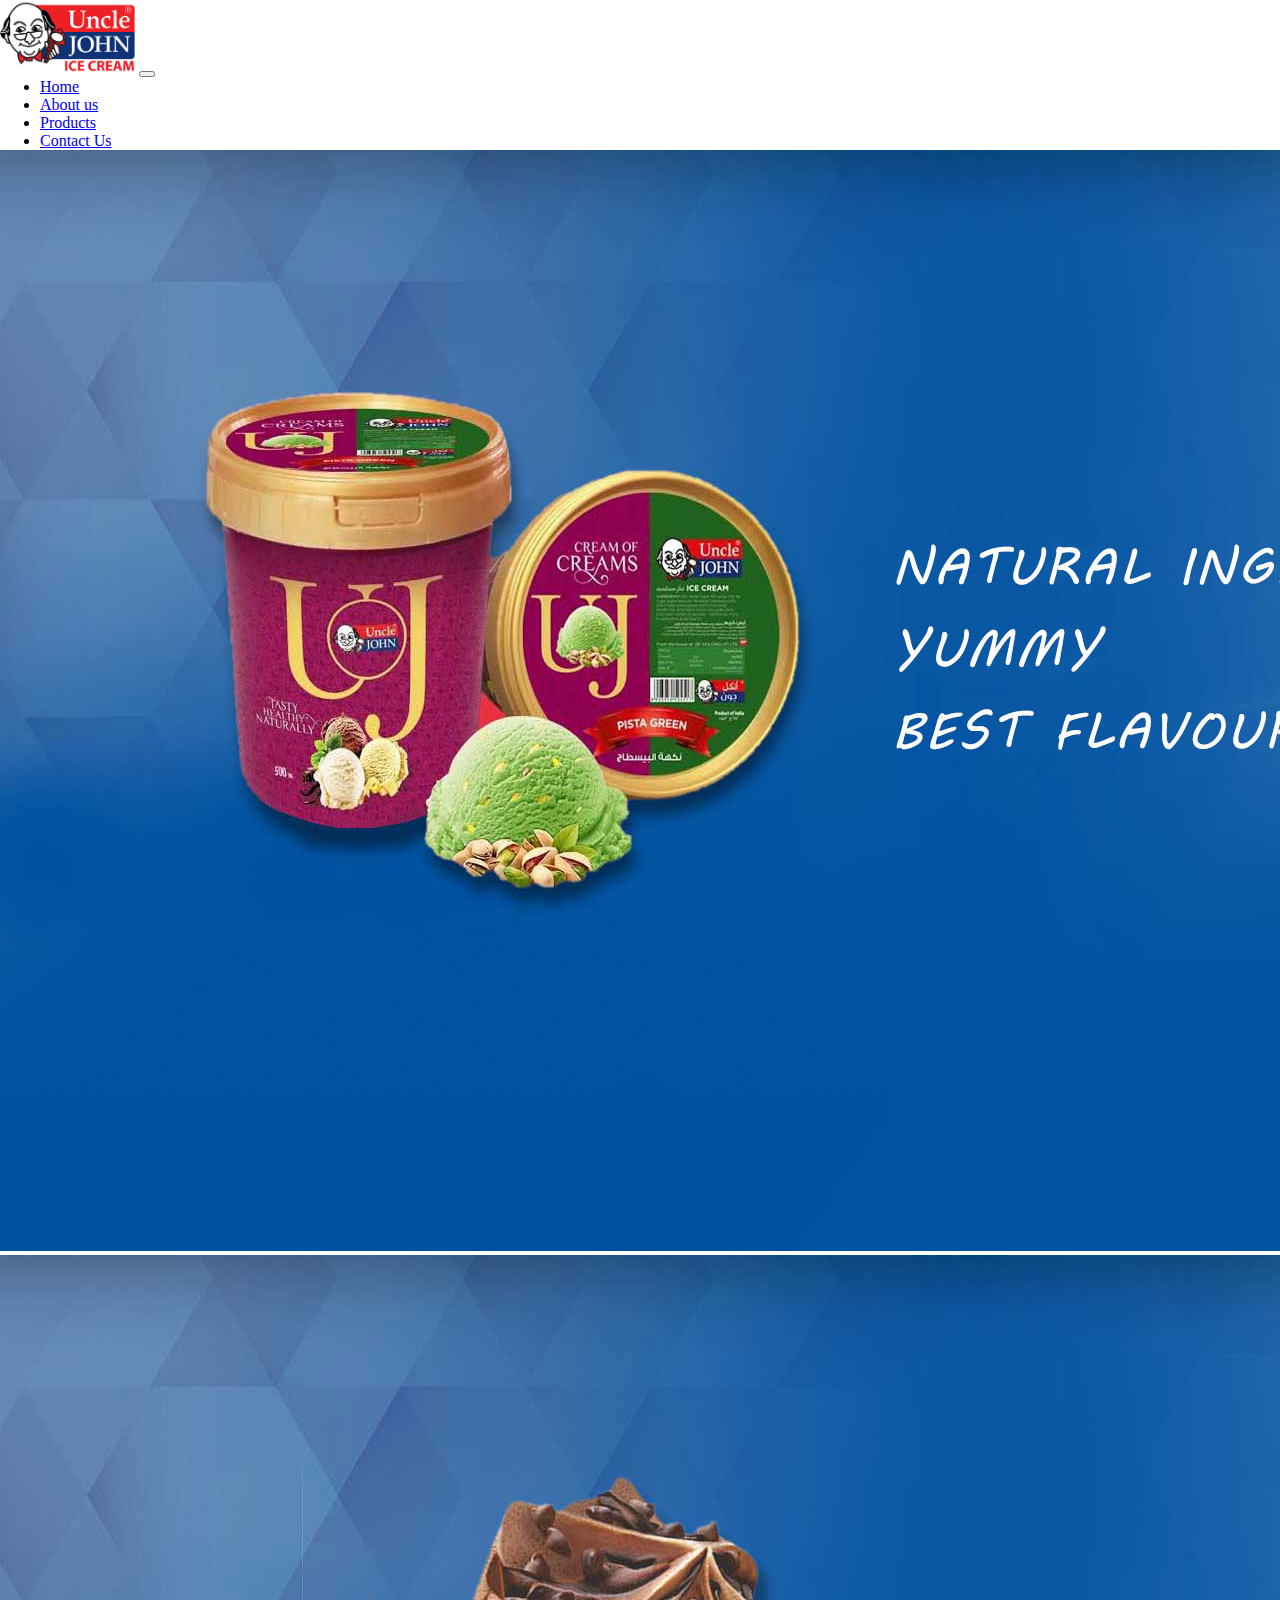
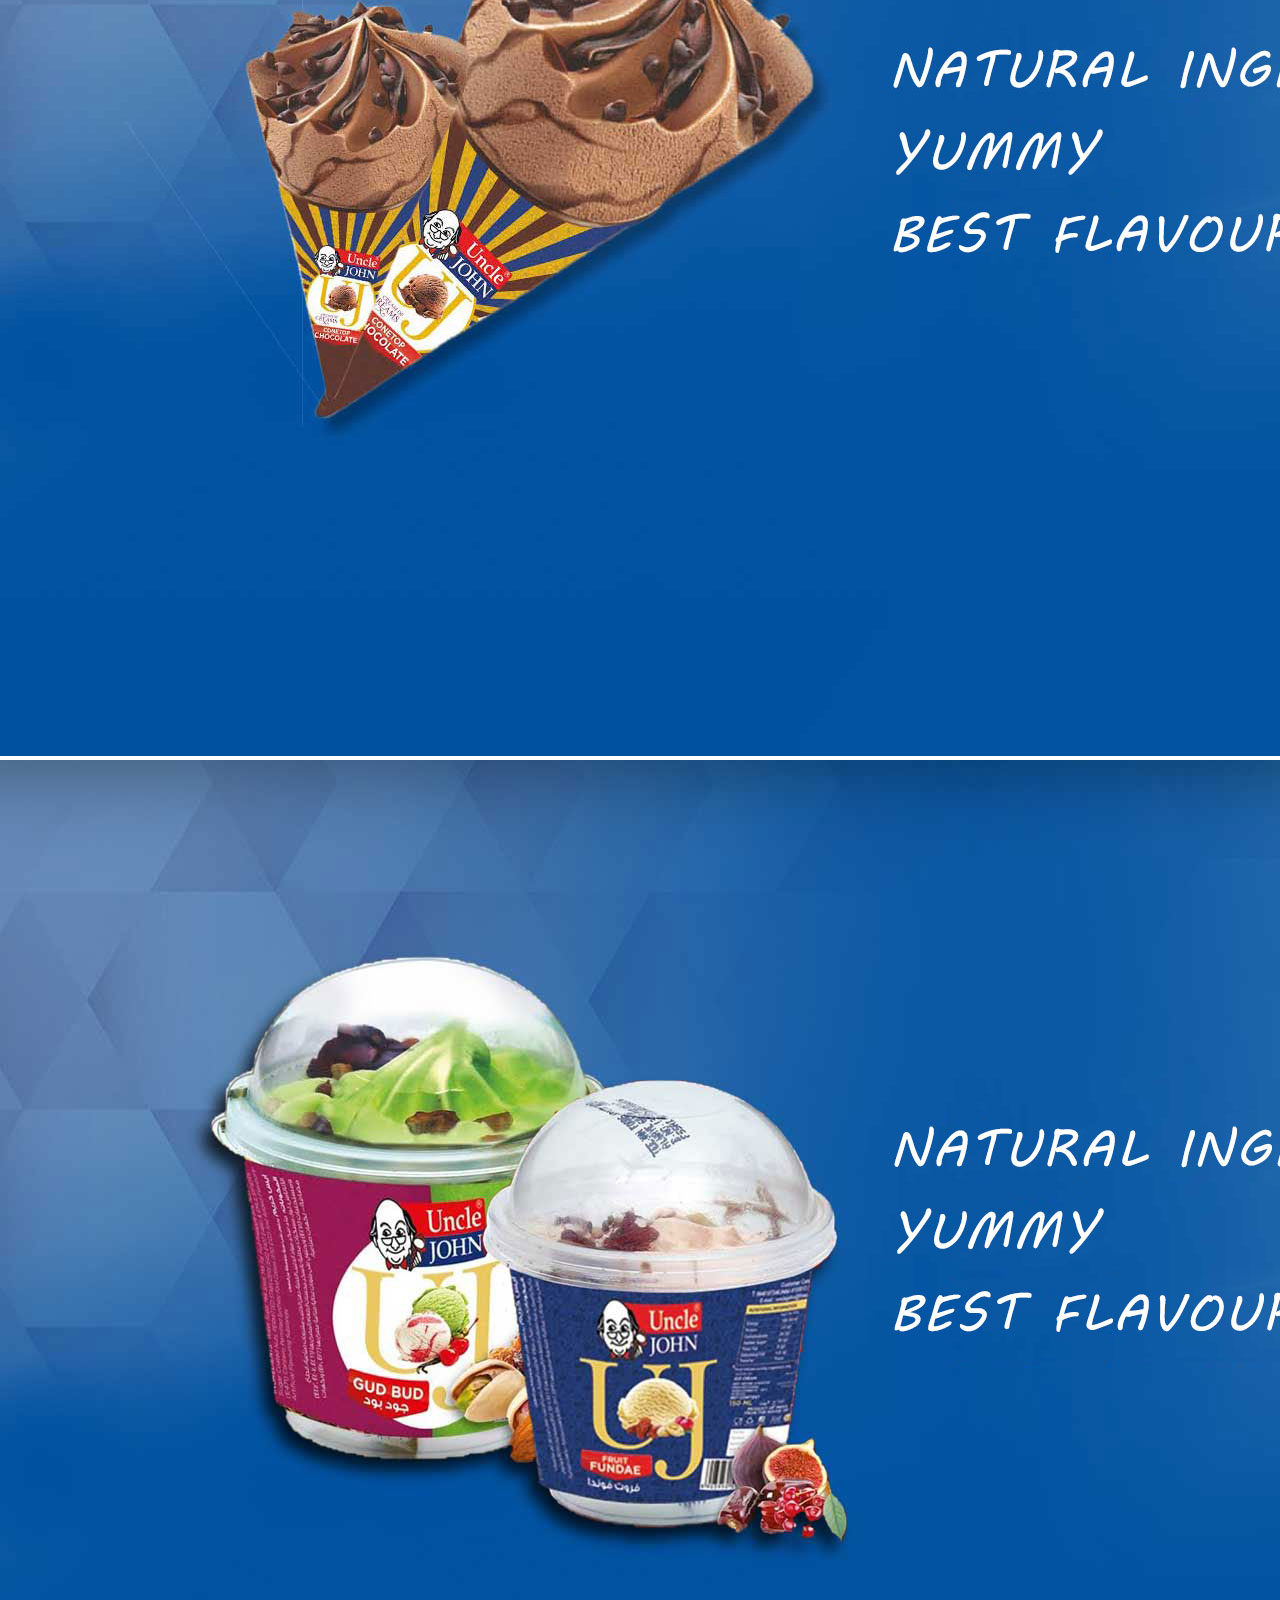
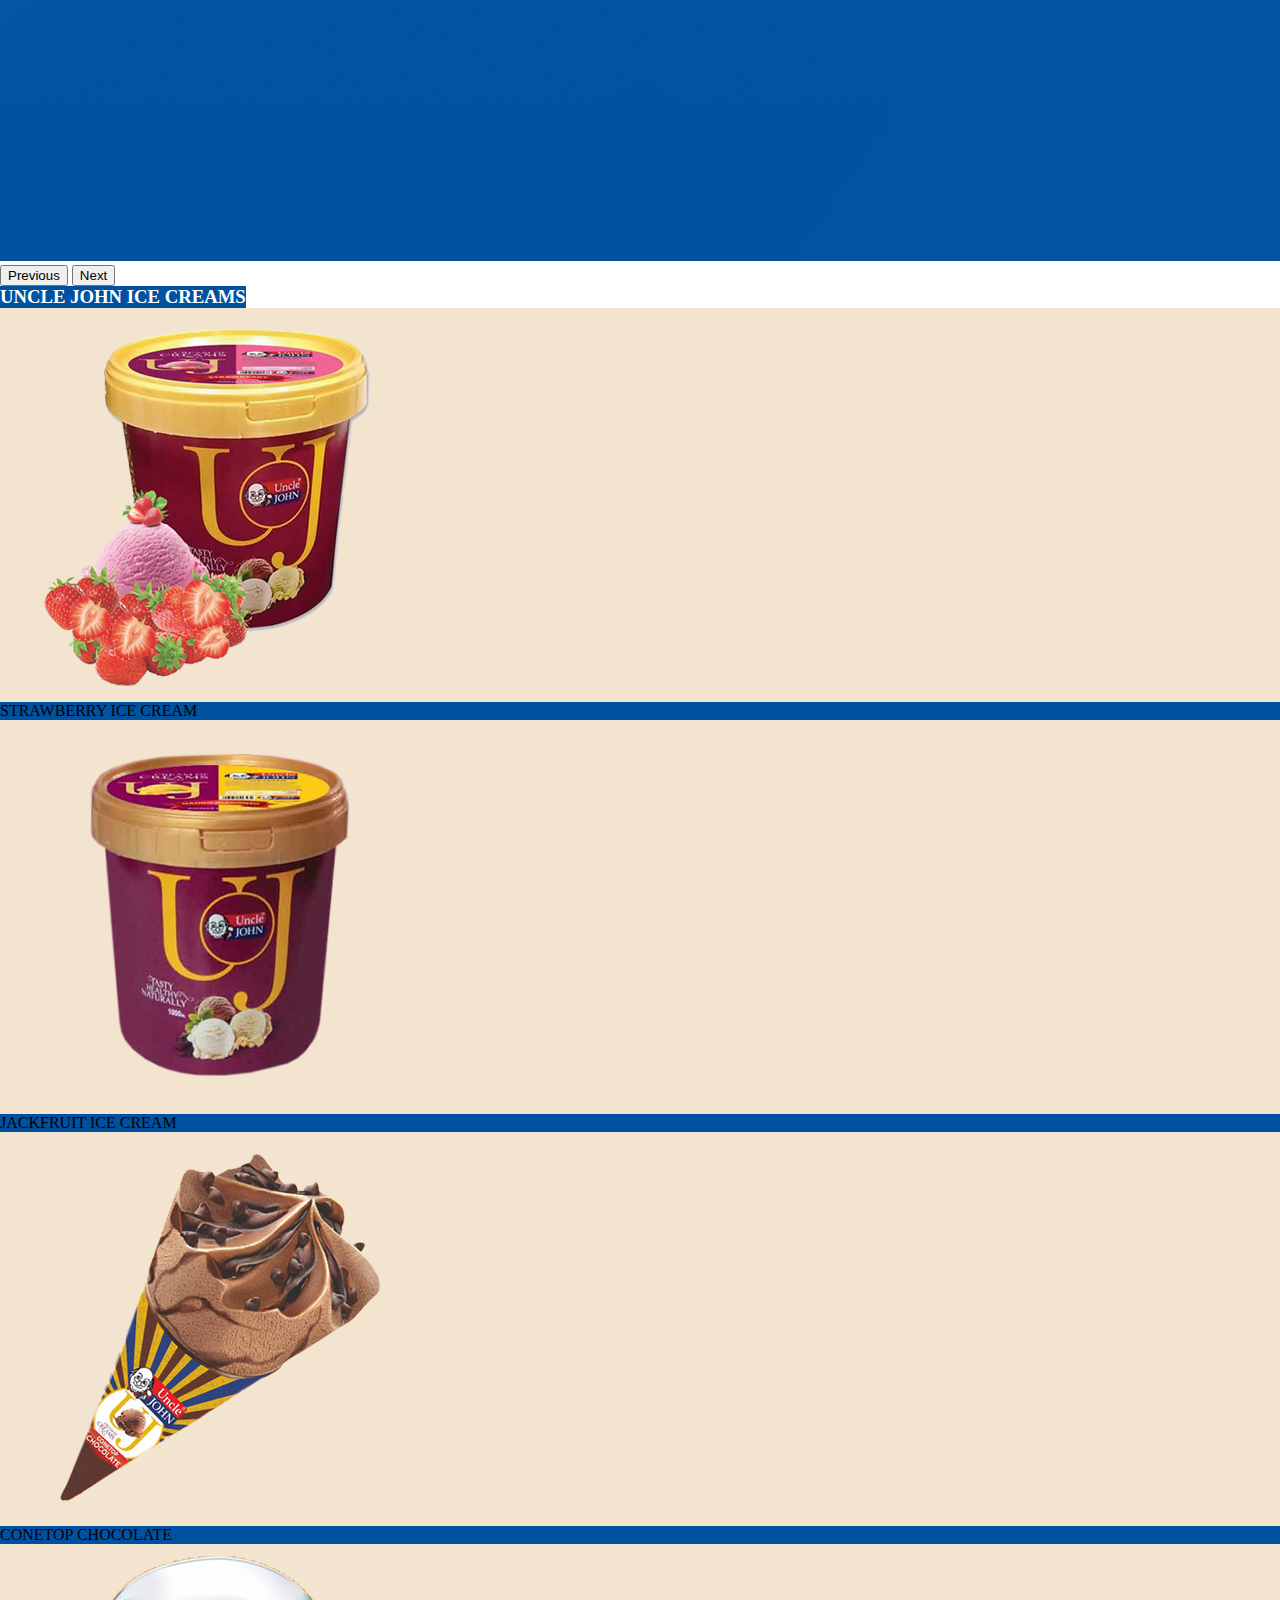
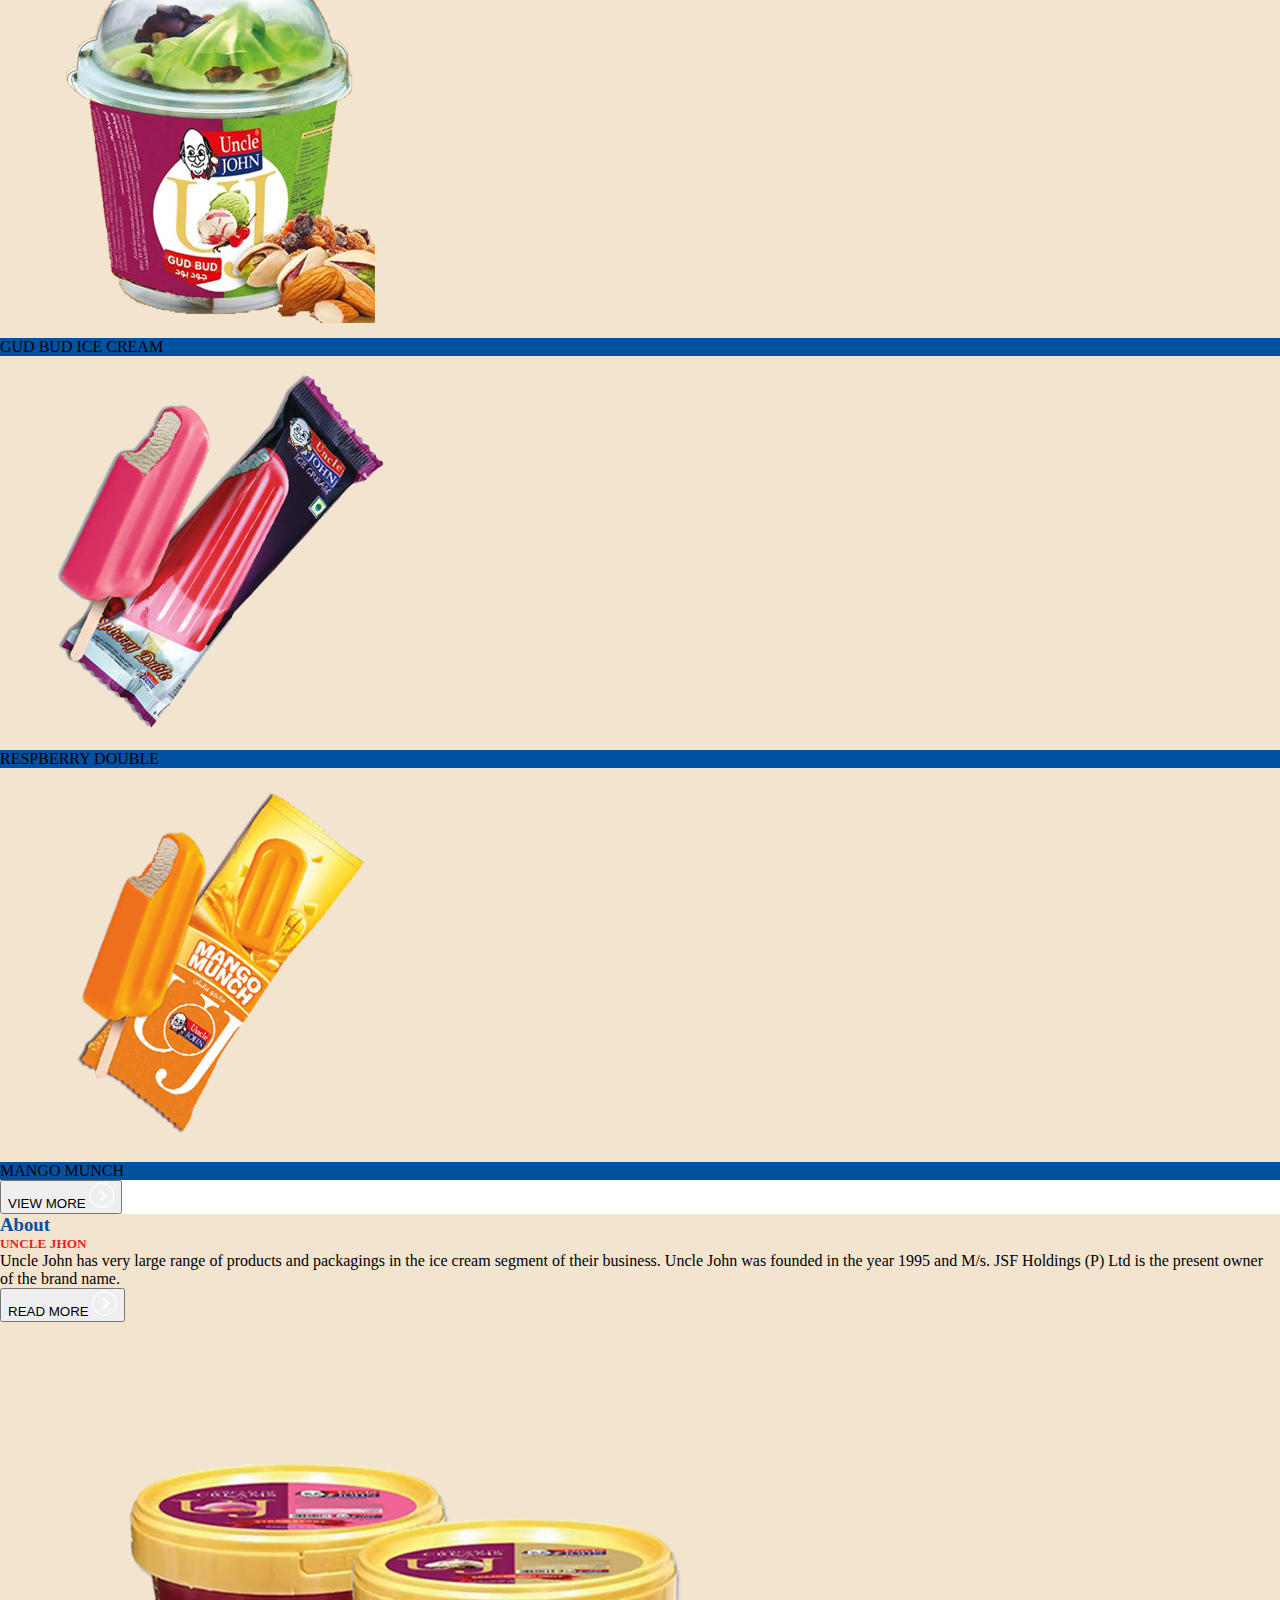
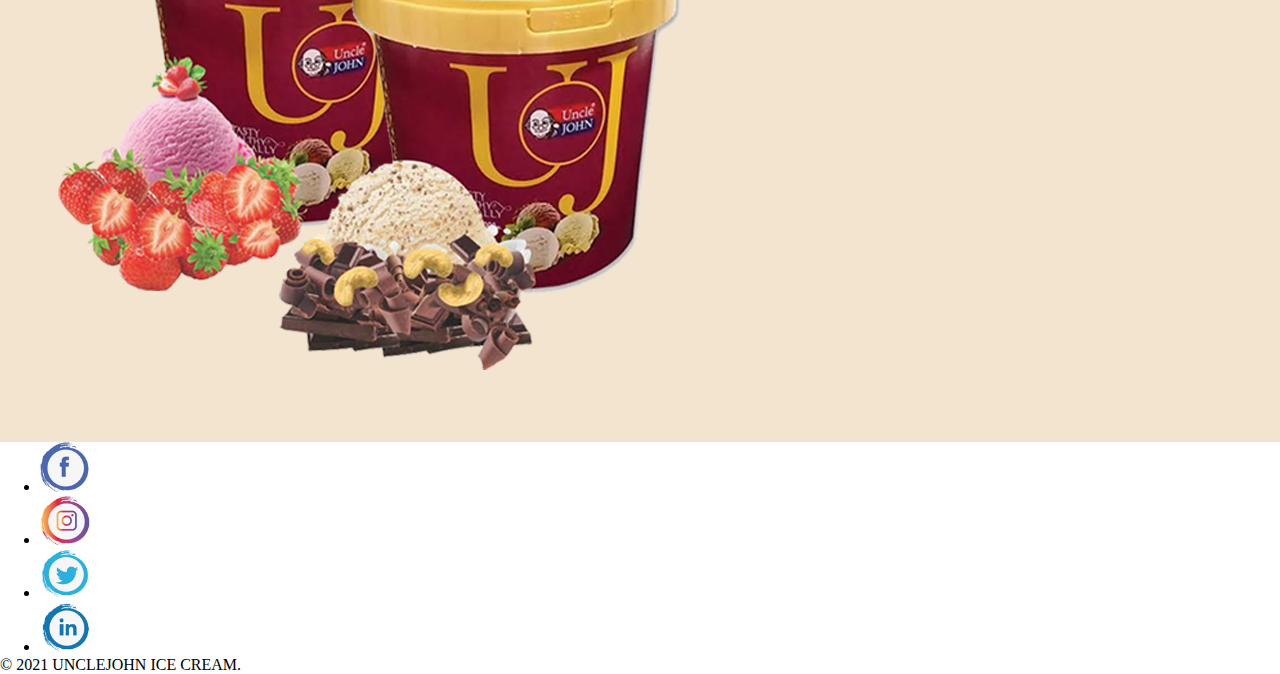
<file: index.html>
<!DOCTYPE html>
<html lang="en">
<head>
    <meta charset="UTF-8">
    <meta name="viewport" content="width=device-width, initial-scale=1.0">
    <title>Uncle Jhone</title>
    <link href="https://cdn.jsdelivr.net/npm/bootstrap@5.3.2/dist/css/bootstrap.min.css" rel="stylesheet" integrity="sha384-T3c6CoIi6uLrA9TneNEoa7RxnatzjcDSCmG1MXxSR1GAsXEV/Dwwykc2MPK8M2HN" crossorigin="anonymous">
    <link rel="stylesheet" href="style.css">
</head>
<body>




    <!-------------------------------------------- Nave bar ----------------------------------------->
    <nav class="navbar navbar-expand-lg bg-body-tertiary sticky-top">
  <div class="container-fluid">
    <img  class="ms-sm-5" src="image/asset 0.png" style="width: 135px;" alt="">
    <button class="navbar-toggler" type="button" data-bs-toggle="collapse" data-bs-target="#navbarNav" aria-controls="navbarNav" aria-expanded="false" aria-label="Toggle navigation">
      <span class="navbar-toggler-icon"></span>
    </button> 
    <div class="collapse navbar-collapse" id="navbarNav">
      <ul class="navbar-nav text-center fs-5 ms-auto">
        <li class="nav-item px-5"> 
          <a class="nav-link active" id="nav-home" aria-current="page" href="index.html">Home</a>
        </li>
        <li class="nav-item px-5">
          <a class="nav-link active" id="nav-about-us" aria-current="page" href="#">About us</a>
        </li>
        <li class="nav-item px-5">
          <a class="nav-link active" id="nav-products" aria-current="page" href="Produt.html">Products</a>
        </li>
        <li class="nav-item px-5">
          <a class="nav-link  active" id="nav-contactus" aria-current="page" href="contact.html">Contact Us</a>
        </li>
      </ul>
    </div>
  </div>
</nav>


    <!-------------------------------------------- Carosel ----------------------------------------->
      <div id="carouselExample" class="carousel slide">
        <div class="carousel-inner">
          <div class="carousel-item active">
            <img src="image/asset 1.jpeg" class="d-block w-100" alt="...">
          </div>
          <div class="carousel-item">
            <img src="image/asset 2.jpeg" class="d-block w-100" alt="...">
          </div>
          <div class="carousel-item">
            <img src="image/asset 3.jpeg" class="d-block w-100" alt="...">
          </div>
        </div>
        <button class="carousel-control-prev" type="button" data-bs-target="#carouselExample" data-bs-slide="prev">
          <span class="carousel-control-prev-icon" aria-hidden="true"></span>
          <span class="visually-hidden">Previous</span>
        </button>
        <button class="carousel-control-next" type="button" data-bs-target="#carouselExample" data-bs-slide="next">
          <span class="carousel-control-next-icon" aria-hidden="true"></span>
          <span class="visually-hidden">Next</span>
        </button>
      </div>
        <!-------------------------------------------- switch ----------------------------------------->  
      <div class="container">
        <div class="tittlecard mt-5 p-3 px-md-5 px-2 m-auto ">
            <h3>UNCLE JOHN ICE CREAMS</h3>
        </div>
      </div>
      <!-------------------------------------------- Card ----------------------------------------->
      <div class="container mt-5">
      <div class="row mx-auto gy-0">
        <div class="col-lg-4 col-md-6 col-12 mt-lg-3 mt-md-3">  
            <div class="card boder rounded-0 mx-auto">
            <img src="image/asset 5.png" class="card-img-top p-4" alt="...">
            <div class="card-body">
              <p class="card-text text-center text-white fs-5">STRAWBERRY ICE CREAM</p>
            </div>
          </div>
          </div>
        <div class="col-lg-4 col-md-6 col-12 mt-lg-3 mt-3">
            <div class="card boder rounded-0 mx-auto">
                <img src="image/asset 6.png" class="card-img-top p-4" alt="...">
                <div class="card-body">
                  <p class="card-text text-center text-white fs-5">JACKFRUIT ICE CREAM</p>
                </div>
              </div>    
        </div>
        <div class="col-lg-4 col-md-6 col-12 mt-lg-3 mt-3 ">  
            <div class="card boder rounded-0 mx-auto">
            <img src="image/asset 7.png" class="card-img-top p-4" alt="...">
            <div class="card-body">
              <p class="card-text text-center text-white fs-5">CONETOP CHOCOLATE</p>
            </div>
          </div>
          </div>
          <div class="col-lg-4 col-md-6 col-12 mt-lg-3 mt-3 ">  
              <div class="card boder rounded-0 mx-auto">
              <img src="image/asset 8.png" class="card-img-top p-4" alt="...">
              <div class="card-body">
                <p class="card-text text-center text-white fs-5">GUD BUD ICE CREAM</p>
              </div>
            </div>
            </div>
          <div class="col-lg-4 col-md-6 col-12 mt-lg-3 mt-3 ">
              <div class="card boder rounded-0 mx-auto">
                  <img src="image/asset 9.png" class="card-img-top p-4" alt="...">
                  <div class="card-body">
                    <p class="card-text text-center text-white fs-5">RESPBERRY DOUBLE</p>
                  </div>
                </div>    
          </div>
          <div class="col-lg-4 col-md-6 col-12 mt-lg-3 mt-3">  
              <div class="card boder rounded-0 mx-auto">
              <img src="image/asset 10.png" class="card-img-top p-4" alt="...">
              <div class="card-body">
                <p class="card-text text-center text-white fs-5">MANGO MUNCH</p>
              </div>
            </div>
            </div>
        </div>
        </div>
        <div class="container mt-4">
            <div class="button1 mx-auto">
                <button type="button" class="btn btn-danger text-center">VIEW MORE <img src="image/asset 11.png" style="width: 25px;" alt=""></button>
            </div>
        </div>
        <!-------------------------------------------- Discription ----------------------------------------->
        <div class="card mb-3 mt-5">
            <div class="row g-0 mt-5">   
              <div class="col-md-8  m-auto">
                <div class="card-body special-card w-75 m-auto">
                  <h3 class="card-title cardtitle1">About</h3>
                  <h5 class="card-title cardtitle2">UNCLE JHON</h5>
                  <p class="card-text cardtitle3 fs-5">Uncle John has very large range of products and packagings in the ice cream segment of their business. Uncle John was founded in the year 1995 and M/s. JSF Holdings (P) Ltd is the present owner of the brand name.</p>
                  <div class="button1">
                    <button type="button" class="btn btn-danger text-center">READ MORE <img src="image/asset 11.png" style="width: 25px;" alt=""></button>
                </div>
                </div>
              </div>
              <div class="col-md-4">
                <img src="image/asset 12.png" class="img-fluid rounded-star" alt="...">
              </div>
            </div>
          </div>
          <!-------------------------------------------- footer ----------------------------------------->
          <footer class="py-3 my-4">
            <ul class="nav justify-content-center border-botto pb-3 mb-3">
              <li class="nav-item"><a href="#" class="nav-link px-2 text-body-secondary"><img src="image/asset 13.png" style="width: 50px;" alt=""></a></li>
              <li class="nav-item"><a href="#" class="nav-link px-2 text-body-secondary"><img src="image/asset 14.png" style="width: 50px;" alt=""></a></li>
              <li class="nav-item"><a href="#" class="nav-link px-2 text-body-secondary"><img src="image/asset 15.png" style="width: 50px;" alt=""></a></li>
              <li class="nav-item"><a href="#" class="nav-link px-2 text-body-secondary"><img src="image/asset 16.png" style="width: 50px;" alt=""></a></li>
            </ul>
            <p class="text-center text-body-secondary">© 2021 UNCLEJOHN ICE CREAM.</p>
          </footer>


    <script src="https://cdn.jsdelivr.net/npm/bootstrap@5.3.2/dist/js/bootstrap.bundle.min.js" integrity="sha384-C6RzsynM9kWDrMNeT87bh95OGNyZPhcTNXj1NW7RuBCsyN/o0jlpcV8Qyq46cDfL" crossorigin="anonymous"></script>
</body>
</html>
</file>
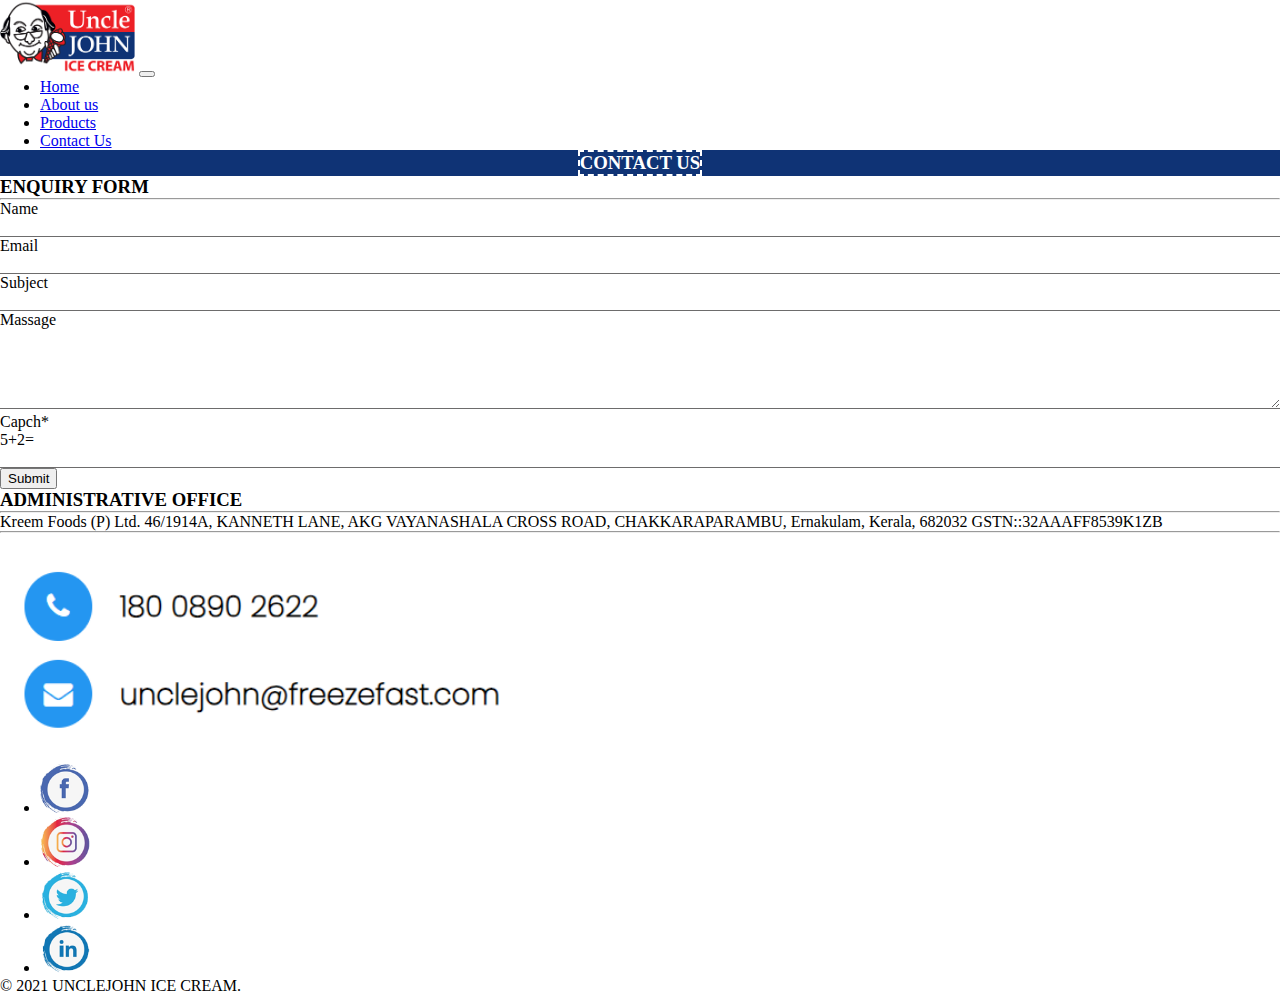
<file: contact.html>
<!DOCTYPE html>
<html lang="en">
<head>
    <meta charset="UTF-8">
    <meta name="viewport" content="width=device-width, initial-scale=1.0">
    <title>Contact US</title>
    <link href="https://cdn.jsdelivr.net/npm/bootstrap@5.3.2/dist/css/bootstrap.min.css" rel="stylesheet" integrity="sha384-T3c6CoIi6uLrA9TneNEoa7RxnatzjcDSCmG1MXxSR1GAsXEV/Dwwykc2MPK8M2HN" crossorigin="anonymous">
    <link rel="stylesheet" href="style.css"> 
</head>
<body>
    <nav class="navbar navbar-expand-lg bg-body-tertiary sticky-top">
        <div class="container-fluid">
          <img  class="ms-sm-5" src="image/asset 0.png" style="width: 135px;" alt="">
          <button class="navbar-toggler" type="button" data-bs-toggle="collapse" data-bs-target="#navbarNav" aria-controls="navbarNav" aria-expanded="false" aria-label="Toggle navigation">
            <span class="navbar-toggler-icon"></span>
          </button> 
          <div class="collapse navbar-collapse" id="navbarNav">
            <ul class="navbar-nav text-center fs-5 ms-auto">
              <li class="nav-item px-5"> 
                <a class="nav-link active" id="nav-home"aria-current="page" href="http://127.0.0.1:5500/Uncle%20Jhone/index.html">Home</a>
              </li>
              <li class="nav-item px-5">
                <a class="nav-link active" id="nav-about-us" aria-current="page" href="#">About us</a>
              </li>
              <li class="nav-item px-5">
                <a class="nav-link active" id="nav-products" aria-current="page" href="http://127.0.0.1:5500/Uncle%20Jhone/Produt.html">Products</a>
              </li>
              <li class="nav-item px-5">
                <a class="nav-link  active" id="nav-contactus" aria-current="page" href="http://127.0.0.1:5500/Uncle%20Jhone/contact.html">Contact Us</a>
              </li>
            </ul>
          </div>
        </div>
      </nav>

    <!--------------------------------- Discription------------------------------------>
    <div class="container-fluid bg1 p-md-5 p-1">
        <div class="row p-5">
                <div class="col-md-12 text-center mt-md-5 mt-1  discription py-2 px-5 pt-3">
                    <h3 class="inside-banner-h3" style="color: white;">CONTACT US</h3>
                </div>
        </div>
    </div>
    <!--------------------------------- Form Validation------------------------------------>
    <div class="container">
      <div class="row">
      <div class="col-md-6 col-12 form-right-section">
        <div class="enquiry">
          <h3>ENQUIRY FORM</h3>
          <hr>
        </div>
        <form id="form" action="" method="get">
          <p>
            Name <br>
            <input id="name" type="text">
            <span class="text-danger" id="nameerror"></span>
          </p>
          <p>
            Email <br>
            <input id="email" type="email">
            <span id="emailerror" class="text-danger"></span>
          </p>
          <p>
            Subject <br>
            <input id="subject" type="text">
            <span class="text-danger" id="subjecterror"></span>
          </p>
          <p>
            Massage <br>
            <textarea name="" id="massage" cols="30" rows="5"></textarea>
            <span class="text-danger" id="massageerror"></span>
          </p>
          <p>
            Capch* <br>
            5+2=<input id="capch" type="number">
            <span class="text-danger" id="capcherror"></span>
          </p>
          <p>
            <button type="submit" class="btn btn-danger">Submit</button>
          </p>
        </form>
      </div>
      <div class="col-md-4 col-12 form-left-section ">
          <div class="administrative">
            <h3>
              ADMINISTRATIVE OFFICE
            </h3>
          </div>
          <hr>
          <div class="left-content p-5">
            <p>Kreem Foods (P) Ltd.
              46/1914A, KANNETH LANE,
              AKG VAYANASHALA CROSS ROAD, CHAKKARAPARAMBU,
              Ernakulam, Kerala, 682032
              GSTN::32AAAFF8539K1ZB</p>
              <hr>
              <p><img src="image/last img contact.png" style="width: 80%; height: 100%;" alt=""></p>
          </div>
      </div>
    </div>
    </div>


    <!--------------------------------- Footer------------------------------------> 
    <footer class="py-3 my-4"> 
        <ul class="nav justify-content-center border-botto pb-3 mb-3">
          <li class="nav-item"><a href="#" class="nav-link px-2 text-body-secondary"><img src="image/asset 13.png" style="width: 50px;" alt=""></a></li>
          <li class="nav-item"><a href="#" class="nav-link px-2 text-body-secondary"><img src="image/asset 14.png" style="width: 50px;" alt=""></a></li>
          <li class="nav-item"><a href="#" class="nav-link px-2 text-body-secondary"><img src="image/asset 15.png" style="width: 50px;" alt=""></a></li>
          <li class="nav-item"><a href="#" class="nav-link px-2 text-body-secondary"><img src="image/asset 16.png" style="width: 50px;" alt=""></a></li>
        </ul>
        <p class="text-center text-body-secondary">© 2021 UNCLEJOHN ICE CREAM.</p>
    </footer>

      <!--------------------------------- Form Validation------------------------------------>
      <script>
        document.getElementById("form").addEventListener("submit",function(event){
        event.preventDefault();
        const name=document.getElementById("name").value;
        const email=document.getElementById("email").value;
        const check="@";
        const subject=document.getElementById("subject").value;
        const massage=document.getElementById("massage").value;
        const capch=document.getElementById("capch").value;


        if(name===""){
          document.getElementById("nameerror").textContent="Plese enter Name";
        }else{
          document.getElementById("nameerror").textContent="";
        }

        if(email===""){
          document.getElementById("emailerror").textContent="Plese enter Email Address";
        }
         else if(!email.includes(check)){
          document.getElementById("emailerror").textContent="email must contain @";
        }
        else {
          document.getElementById("emailerror").textContent="";
        }

        if(subject===""){
          document.getElementById("subjecterror").textContent="Plese enter the Contact";
        }else{
          document.getElementById("subjecterror").textContent="";
        }
        if(massage===""){
          document.getElementById("massageerror").textContent="Plese enter Password";
        }else{
          document.getElementById("massageerror").textContent="";
        }

        if(capch===""){
          document.getElementById("capcherror").textContent="Plese enter Capch";
        }else{
          document.getElementById("capcherror").textContent="";
        }
        });
      </script>
  <script src="https://cdn.jsdelivr.net/npm/@popperjs/core@2.11.8/dist/umd/popper.min.js" integrity="sha384-I7E8VVD/ismYTF4hNIPjVp/Zjvgyol6VFvRkX/vR+Vc4jQkC+hVqc2pM8ODewa9r" crossorigin="anonymous"></script>
  <script src="https://cdn.jsdelivr.net/npm/bootstrap@5.3.2/dist/js/bootstrap.min.js" integrity="sha384-BBtl+eGJRgqQAUMxJ7pMwbEyER4l1g+O15P+16Ep7Q9Q+zqX6gSbd85u4mG4QzX+" crossorigin="anonymous"></script>
</body>
</html>
</file>
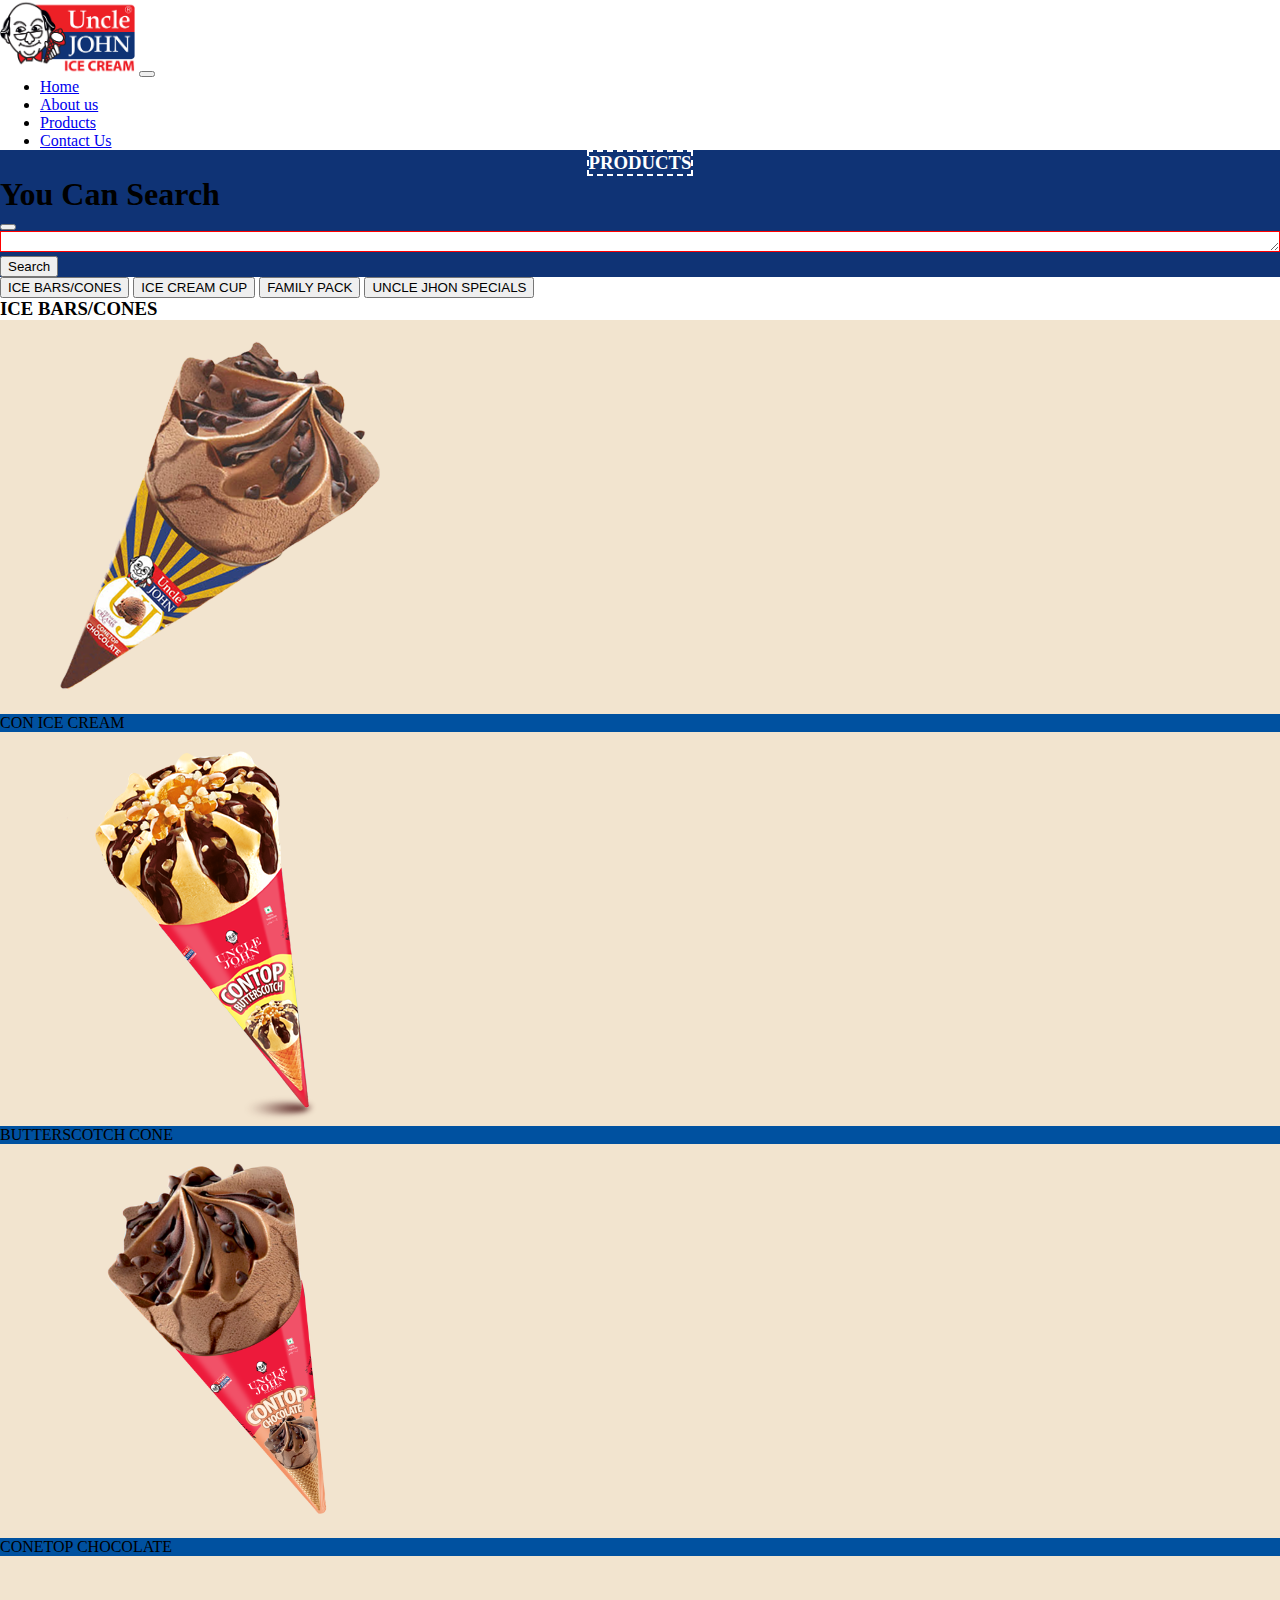
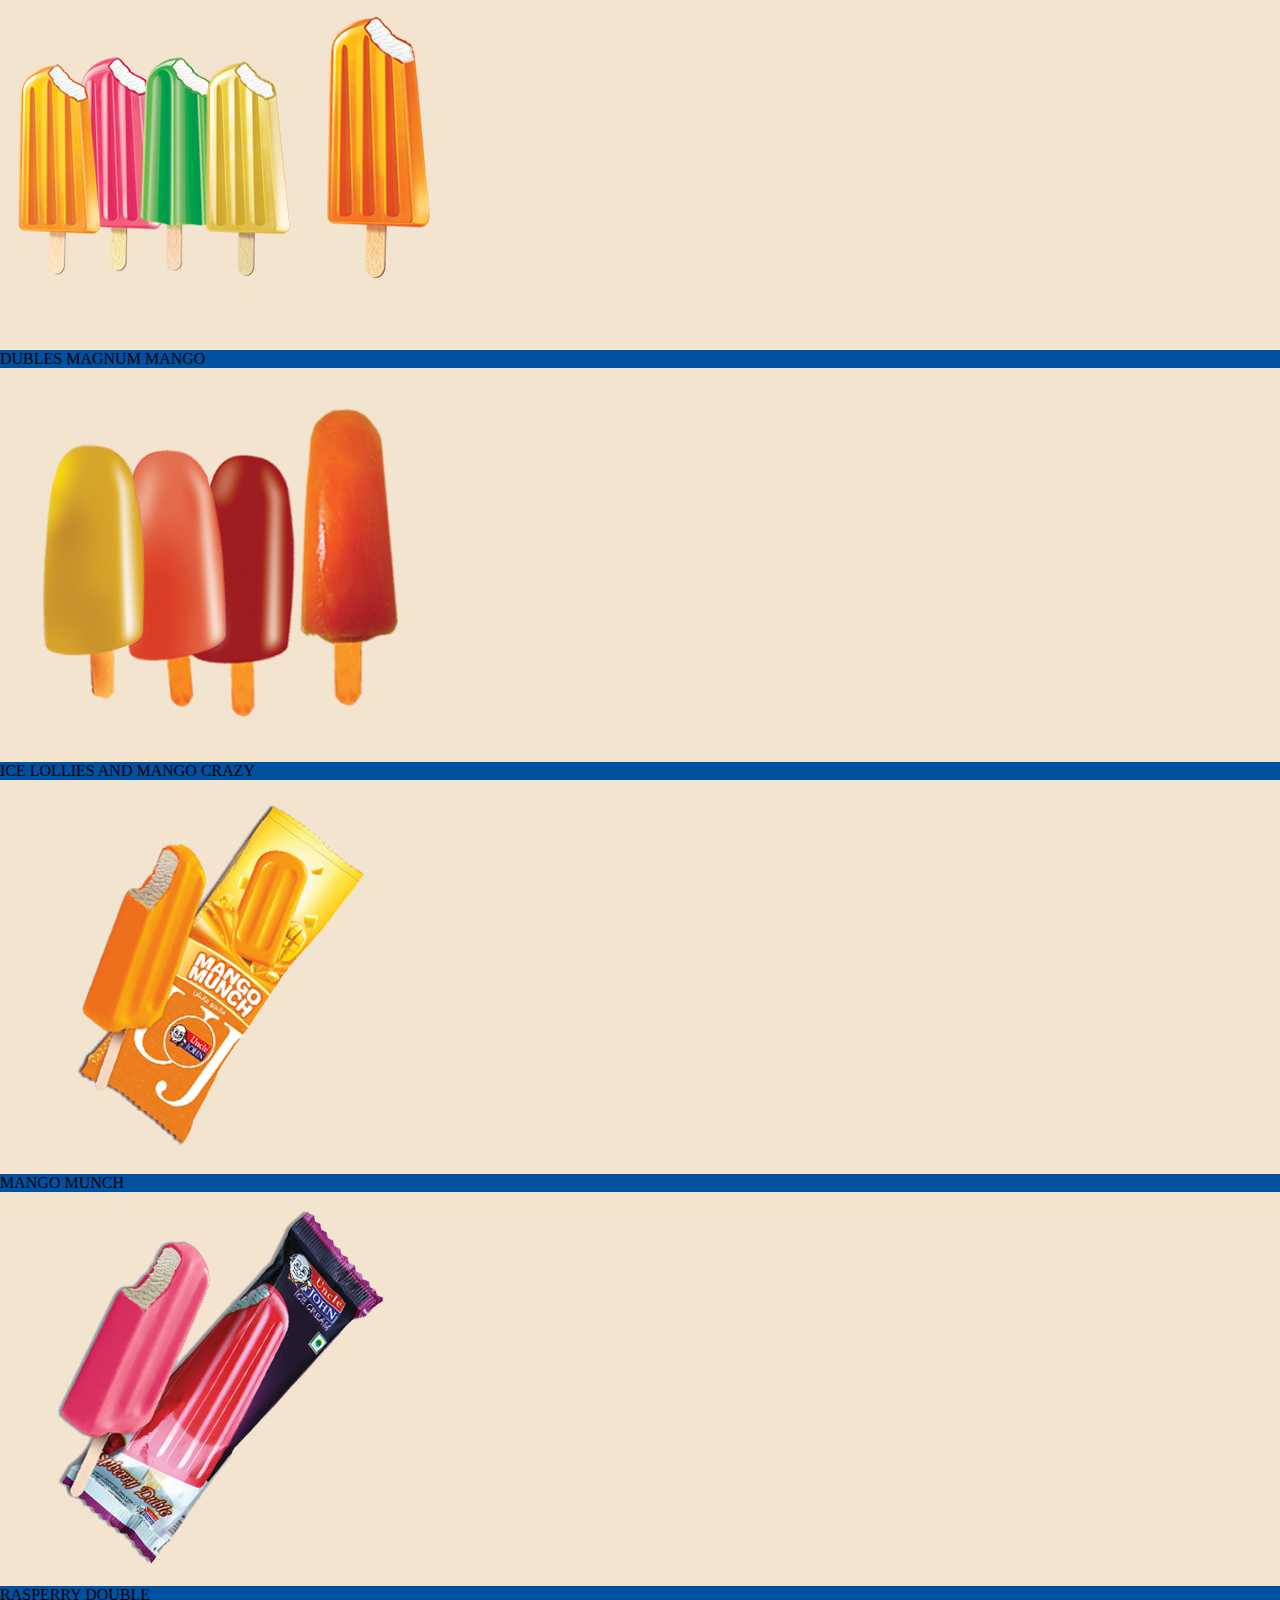
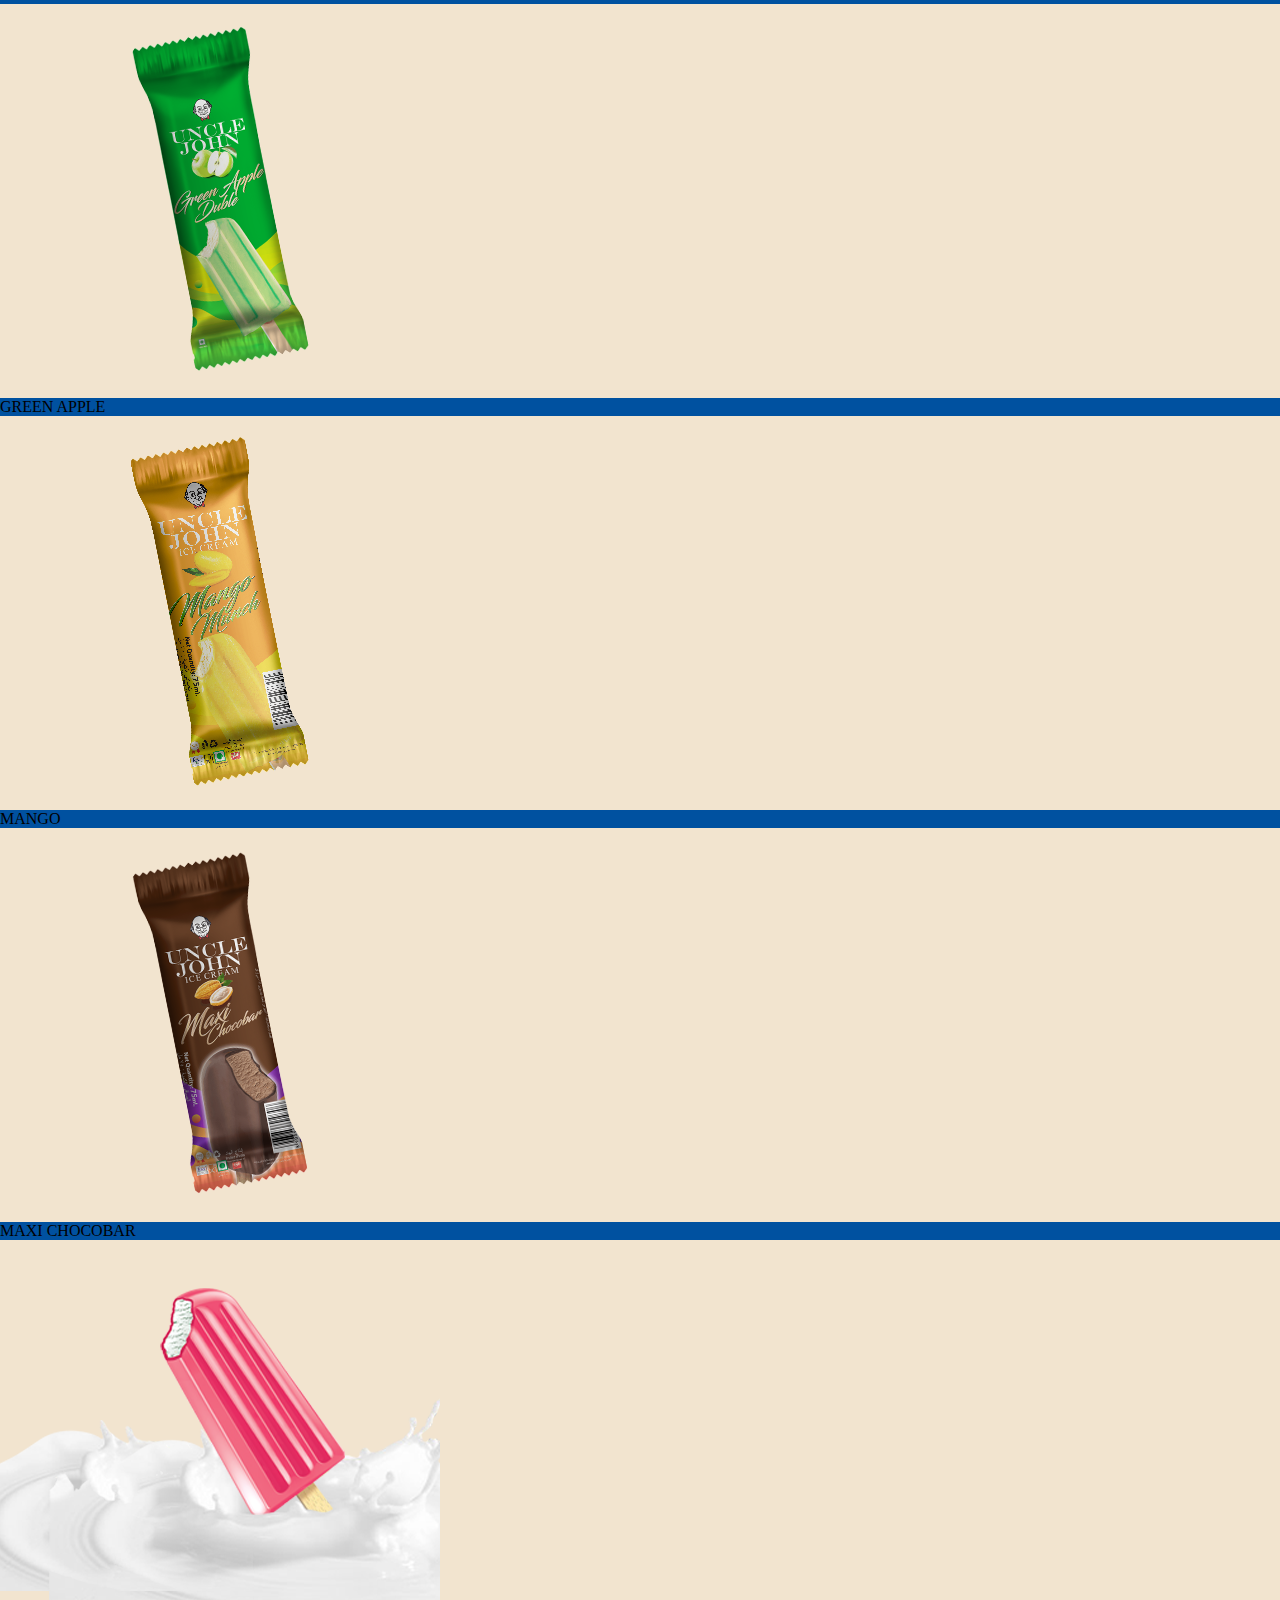
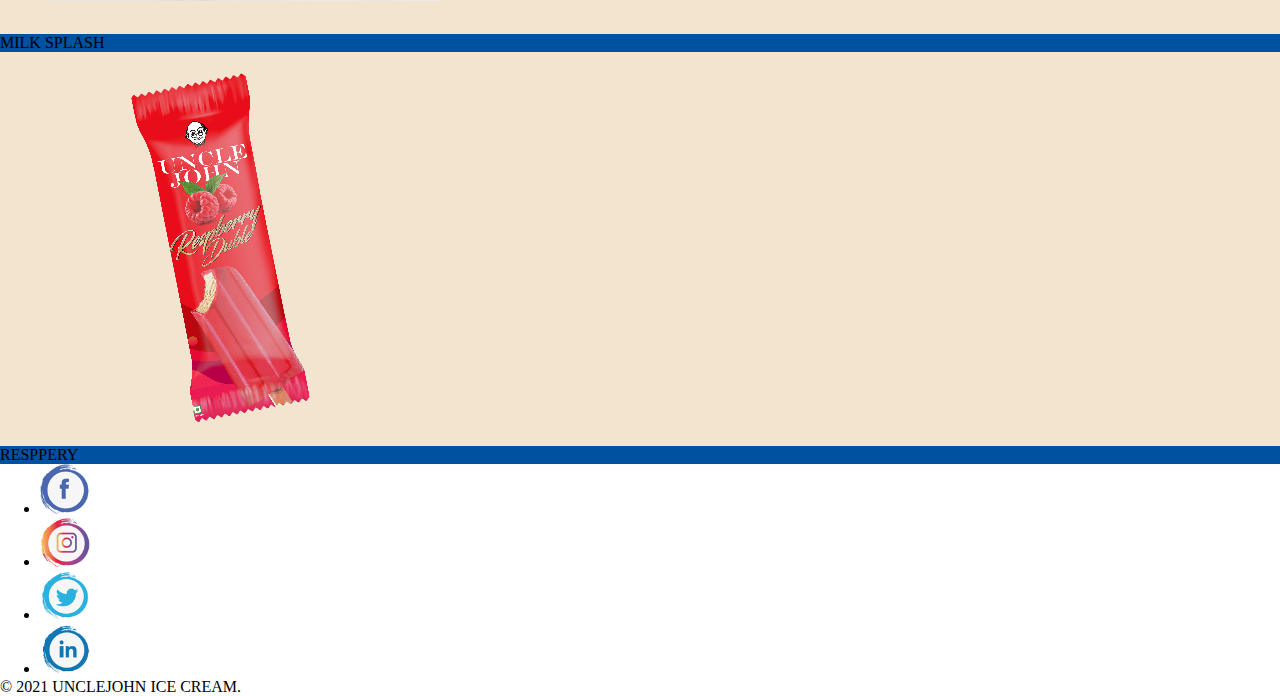
<file: Produt.html>
<!DOCTYPE html>
<html lang="en">
<head>
    <meta charset="UTF-8">
    <meta name="viewport" content="width=device-width, initial-scale=1.0">
    <title>Products</title>
    <link href="https://cdn.jsdelivr.net/npm/bootstrap@5.3.2/dist/css/bootstrap.min.css" rel="stylesheet" integrity="sha384-T3c6CoIi6uLrA9TneNEoa7RxnatzjcDSCmG1MXxSR1GAsXEV/Dwwykc2MPK8M2HN" crossorigin="anonymous">
    <link rel="stylesheet" href="style.css">  
</head>
<body>
    <!--------------------------------- Nav-bar------------------------------------>
    <nav class="navbar navbar-expand-lg bg-body-tertiary sticky-top">
        <div class="container-fluid">
          <img  class="ms-sm-5" src="image/asset 0.png" style="width: 135px;" alt="">
          <button class="navbar-toggler" type="button" data-bs-toggle="collapse" data-bs-target="#navbarNav" aria-controls="navbarNav" aria-expanded="false" aria-label="Toggle navigation">
            <span class="navbar-toggler-icon"></span>
          </button> 
          <div class="collapse navbar-collapse" id="navbarNav">
            <ul class="navbar-nav text-center fs-5 ms-auto">
              <li class="nav-item px-5"> 
                <a class="nav-link active" id="nav-home" aria-current="page" href="http://127.0.0.1:5500/Uncle%20Jhone/index.html">Home</a>
              </li>
              <li class="nav-item px-5">
                <a class="nav-link active" id="nav-about-us" aria-current="page" href="#">About us</a>
              </li>
              <li class="nav-item px-5">
                <a class="nav-link active" id="nav-products" aria-current="page" href="http://127.0.0.1:5500/Uncle%20Jhone/Produt.html">Products</a>
              </li>
              <li class="nav-item px-5">
                <a class="nav-link  active" id="nav-contactus" aria-current="page" href="http://127.0.0.1:5500/Uncle%20Jhone/contact.html">Contact Us</a>
              </li>
            </ul>
          </div>
        </div>
      </nav>

    <!--------------------------------- Discription------------------------------------>
    <div class="container-fluid bg1 p-md-5 p-1">
        <div class="row p-5">
                <div class="col-md-12 text-center mt-md-5 mt-1  discription py-2 px-5 pt-3">
                    <h3 class="inside-banner-h3" style="color: white;">PRODUCTS</h3>
                </div>
        </div>
        <!-----------------------Button trigger modal --------------------------------->
<!-- <button type="button" class="btn btn-primary" data-bs-toggle="modal" data-bs-target="#exampleModal">
  Search for Products
</button> -->

<!-------------------------------------------- Modal ------------------------------------->
<div class="modal fade" id="exampleModal" tabindex="-1" aria-labelledby="exampleModalLabel" aria-hidden="true">
  <div class="modal-dialog">
    <div class="modal-content">
      <div class="modal-header">
        <h1 class="modal-title fs-5" id="exampleModalLabel">You Can Search</h1>
        <button type="button" class="btn-close" data-bs-dismiss="modal" aria-label="Close"></button>
      </div>
      <div class="modal-body">
       <textarea class="bg-secondary" style="border: 1px solid red;" name="" id="" cols="10" rows="1"></textarea>
      </div>
      <div class="modal-footer">
        <button type="button" class="btn btn-primary w-100" data-bs-dismiss="modal">Search</button>
      </div>
    </div>
  </div>
</div>
    </div>
    <!--------------------------------- Button------------------------------------>
    <div class="container mt-5">
    <button class="btn btn-danger" type="submit">ICE BARS/CONES</button>
    <button class="btn btn-primary" type="submit">ICE CREAM CUP</button>
    <button class="btn btn-primary" type="submit">FAMILY PACK</button>
    <button class="btn btn-primary" type="submit">UNCLE JHON SPECIALS</button>
    <h3>ICE BARS/CONES</h3>
    </div>
    <!--------------------------------- Products------------------------------------>
    <div class="container mt-5">
        <div class="row mx-auto gy-0">
          <div class="col-lg-4 col-md-6 col-12 mt-lg-3 mt-md-3">  
              <div class="card boder rounded-0 mx-auto">
              <img src="image/pro1.png" class="card-img-top p-4" alt="...">
              <div class="card-body">
                <p class="card-text text-center text-white fs-5">CON ICE CREAM</p>
              </div>
            </div>
            </div>
          <div class="col-lg-4 col-md-6 col-12 mt-lg-3 mt-3">
              <div class="card boder rounded-0 mx-auto">
                  <img src="image/pro2.png" class="card-img-top p-4" alt="...">
                  <div class="card-body">
                    <p class="card-text text-center text-white fs-5">BUTTERSCOTCH CONE</p>
                  </div>
                </div>    
          </div>
          <div class="col-lg-4 col-md-6 col-12 mt-lg-3 mt-3 ">  
              <div class="card boder rounded-0 mx-auto">
              <img src="image/pro3.png" class="card-img-top p-4" alt="...">
              <div class="card-body">
                <p class="card-text text-center text-white fs-5">CONETOP CHOCOLATE</p>
              </div>
            </div>
            </div>
            <div class="col-lg-4 col-md-6 col-12 mt-lg-3 mt-md-3">  
                <div class="card boder rounded-0 mx-auto">
                <img src="image/pro4.png" class="card-img-top p-4" alt="...">
                <div class="card-body">
                  <p class="card-text text-center text-white fs-5">DUBLES MAGNUM MANGO</p>
                </div>
              </div>
              </div>
            <div class="col-lg-4 col-md-6 col-12 mt-lg-3 mt-3">
                <div class="card boder rounded-0 mx-auto">
                    <img src="image/pro5.png" class="card-img-top p-4" alt="...">
                    <div class="card-body">
                      <p class="card-text text-center text-white fs-5">ICE LOLLIES AND MANGO CRAZY</p>
                    </div>
                  </div>    
            </div>
            <div class="col-lg-4 col-md-6 col-12 mt-lg-3 mt-3 ">  
                <div class="card boder rounded-0 mx-auto">
                <img src="image/pro6.png" class="card-img-top p-4" alt="...">
                <div class="card-body">
                  <p class="card-text text-center text-white fs-5">MANGO MUNCH</p>
                </div>
              </div>
              </div>
              <div class="col-lg-4 col-md-6 col-12 mt-lg-3 mt-md-3">  
                <div class="card boder rounded-0 mx-auto">
                <img src="image/pro7.png" class="card-img-top p-4" alt="...">
                <div class="card-body">
                  <p class="card-text text-center text-white fs-5">RASPERRY DOUBLE</p>
                </div>
              </div>
              </div>
            <div class="col-lg-4 col-md-6 col-12 mt-lg-3 mt-3">
                <div class="card boder rounded-0 mx-auto">
                    <img src="image/pro8.png" class="card-img-top p-4" alt="...">
                    <div class="card-body">
                      <p class="card-text text-center text-white fs-5">GREEN APPLE</p>
                    </div>
                  </div>    
            </div>
            <div class="col-lg-4 col-md-6 col-12 mt-lg-3 mt-3 ">  
                <div class="card boder rounded-0 mx-auto">
                <img src="image/pro9.png" class="card-img-top p-4" alt="...">
                <div class="card-body">
                  <p class="card-text text-center text-white fs-5">MANGO</p>
                </div>
              </div>
              </div>
            <div class="col-lg-4 col-md-6 col-12 mt-lg-3 mt-3 ">  
                <div class="card boder rounded-0 mx-auto">
                <img src="image/pro10.png" class="card-img-top p-4" alt="...">
                <div class="card-body">
                  <p class="card-text text-center text-white fs-5">MAXI CHOCOBAR</p>
                </div>
              </div>
              </div>
            <div class="col-lg-4 col-md-6 col-12 mt-lg-3 mt-3 ">
                <div class="card boder rounded-0 mx-auto">
                    <img src="image/pro11.png" class="card-img-top p-4" alt="...">
                    <div class="card-body">
                      <p class="card-text text-center text-white fs-5">MILK SPLASH</p>
                    </div>
                  </div>    
            </div>
            <div class="col-lg-4 col-md-6 col-12 mt-lg-3 mt-3">  
                <div class="card boder rounded-0 mx-auto">
                <img src="image/pro12.png" class="card-img-top p-4" alt="...">
                <div class="card-body">
                  <p class="card-text text-center text-white fs-5">RESPPERY</p>
                </div>
              </div>
              </div>
          </div>
          </div>
    <!--------------------------------- Footer------------------------------------>
    <footer class="py-3 my-4"> 
        <ul class="nav justify-content-center border-botto pb-3 mb-3">
          <li class="nav-item"><a href="#" class="nav-link px-2 text-body-secondary"><img src="image/asset 13.png" style="width: 50px;" alt=""></a></li>
          <li class="nav-item"><a href="#" class="nav-link px-2 text-body-secondary"><img src="image/asset 14.png" style="width: 50px;" alt=""></a></li>
          <li class="nav-item"><a href="#" class="nav-link px-2 text-body-secondary"><img src="image/asset 15.png" style="width: 50px;" alt=""></a></li>
          <li class="nav-item"><a href="#" class="nav-link px-2 text-body-secondary"><img src="image/asset 16.png" style="width: 50px;" alt=""></a></li>
        </ul>
        <p class="text-center text-body-secondary">© 2021 UNCLEJOHN ICE CREAM.</p>
        <!-- <p class="d-inline-flex gap-1">
          <button class="btn btn-primary" type="button" data-bs-toggle="collapse" data-bs-target="#collapseExample" aria-expanded="false" aria-controls="collapseExample">
            TO CONNECT WITH OUR ASSISTANCE <br>FOR NEW PATNERSHIP
          </button>
        </p>
        <div class="collapse" id="collapseExample">
          <div class="card card-body">
           CALL ON 9485309853 <br> MSG KSDHFKH@.COM
          </div>
        </div> -->

    </footer>
<script src="https://cdn.jsdelivr.net/npm/bootstrap@5.3.2/dist/js/bootstrap.bundle.min.js" integrity="sha384-C6RzsynM9kWDrMNeT87bh95OGNyZPhcTNXj1NW7RuBCsyN/o0jlpcV8Qyq46cDfL" crossorigin="anonymous"></script>
</body>
</html>
</file>
<file: style.css>
*{
    margin: 0;
    box-sizing: border-box;
}
.tittlecard{
    text-align: center;
    background-color: #0052A1;
    width: fit-content;
    color: white;
}
.card-body{
    background-color: #0051A0;
}
.card{
    background-color: #F2E4CF;
}
.button1{
    width: fit-content;
}
.special-card{
    background-color: #F2E4CF;
}
.cardtitle1{
    color: #0052A1;
}
.cardtitle2{
    color: #ED1B24;
}
.bg1{
    background-color: #0F3375;
}
.discription{
    border: solid 2px white;
    border-style: dashed;
    width: fit-content;
    margin: auto;
}
input{
    width: 100%;
    border: 0;
    border-bottom: solid 1px rgb(109, 108, 108);
}
textarea{
    width: 100% ;
    border: 0;
    border-bottom: solid 1px rgb(109, 108, 108);    
}
#Capch{
    width: 30%;
    border: 1px solid black;
}
#nav-home:hover{
    color: #ED1B24;
}
#nav-about-us:hover{
    color: #ED1B24;
}
#nav-products:hover{
    color: #ED1B24;
}#nav-contactus:hover{
    color: #ED1B24;
}
</file>
